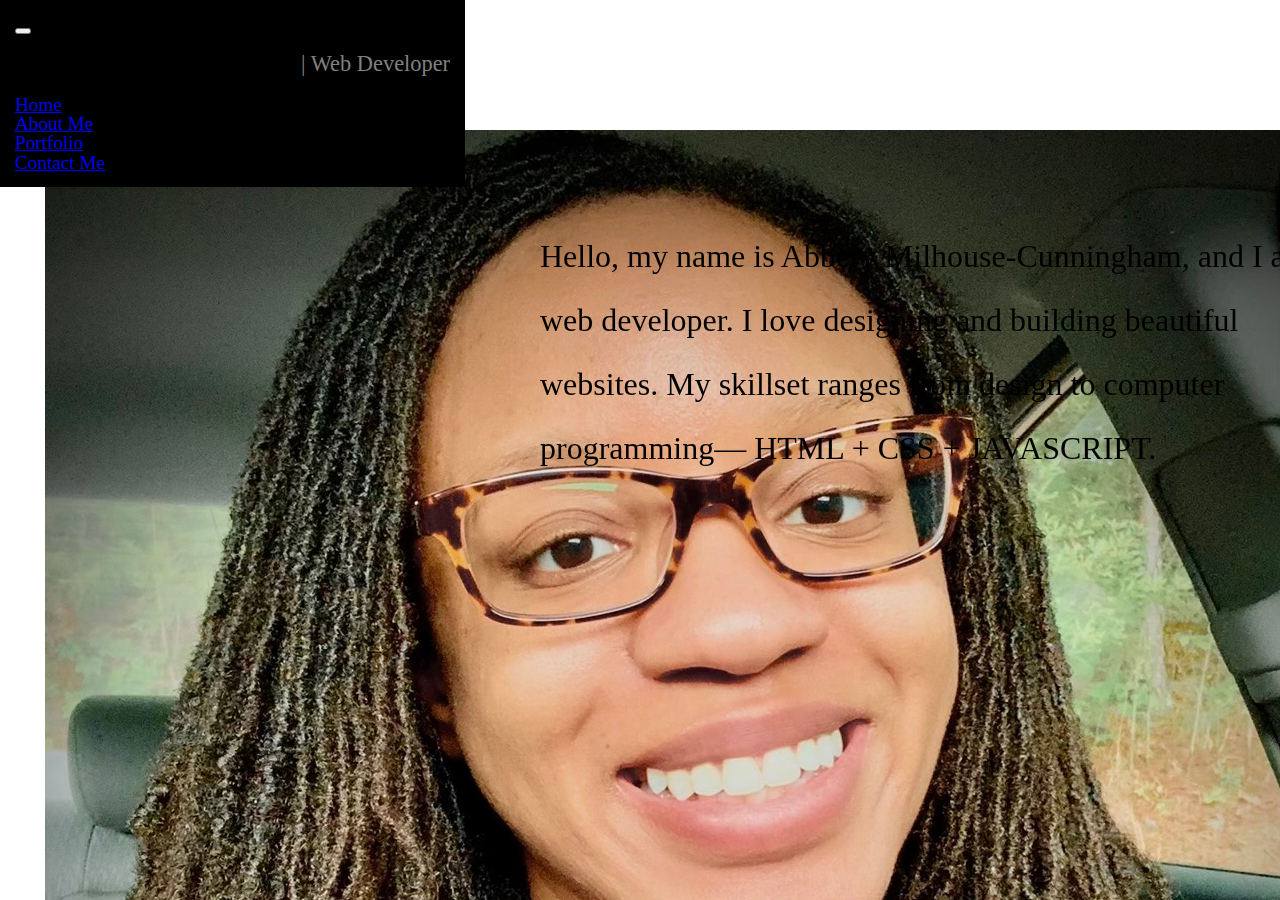
<file: 2-about-me.html>
<!DOCTYPE html>
<html lang="en">
<head>
    <meta charset="UTF-8">
    <meta http-equiv="X-UA-Compatible" content="IE=edge">
    <meta name="viewport" content="width=device-width, initial-scale=1.0">
    <title>About Me</title>

    <link href="https://cdn.jsdelivr.net/npm/bootstrap@5.1.3/dist/css/bootstrap.min.css" rel="stylesheet" integrity="sha384-1BmE4kWBq78iYhFldvKuhfTAU6auU8tT94WrHftjDbrCEXSU1oBoqyl2QvZ6jIW3" crossorigin="anonymous">
    <link href="reset.css" rel="stylesheet">
    <link href="2-about-me.css" rel="stylesheet">

</head>
<body>

<!-- Start of Navigation: I added bg-dark to change navbar background and navbar-dark to change black text to white. -->
<div class="container-fluid">
  <div class="row">
    <nav class="navbar navbar-expand-lg navbar-dark" style="background-color: black;">
      <button class="navbar-toggler" type="button" data-bs-toggle="collapse" data-bs-target="#navbarNav" aria-controls="navbarNav" aria-expanded="false" aria-label="Toggle navigation">
        <span class="navbar-toggler-icon"></span>
      </button>
      <div class="collapse navbar-collapse" id="navbarNav">
        <br> 
        <h1 class="text-white">Abbery Milhouse-Cunningham<span style="color:gray;">  |  Web Developer</span></h1>  
        <br>          
        <ul class="navbar-nav ms-auto">
          <li class="nav-item">
            <a class="nav-link" href="./index.html">Home</a>
          <li class="nav-item">
            <a class="nav-link active" aria-current="page" href="./2-about-me.html">About Me</a>
          </li>
          <li class="nav-item">
            <a class="nav-link" href="./3-portfolio.html">Portfolio</a>
          </li>
          <li class="nav-item">
            <a class="nav-link" href="./4-contact.html" text-right>Contact Me</a>
          </li>
        </ul>
      </div>
      </nav>
  </div>
</div>

  <div class="row">
    <div class="col-4">
      <div class="card" style="width: 25rem; background-color: black;">
        <img class="card-img-top" src="./images/IMG_4847.jpeg" alt="Card image cap">
        <br>

        <h4 style="text-align: center;"><a href="#" class="link-light">Resume</a></h4>
        <br>

      </div>
    </div>
    <div class="col-8">
      <h2>Hello, my name is Abbery Milhouse-Cunningham, and I am a 
        <br>
        <br>
        web developer. I love designing and building beautiful
        <br>
        <br>
        websites. My skillset ranges from design to computer 
        <br>
        <br>
        programming— HTML + CSS + JAVASCRIPT.</h2>
    </div>
  </div>

</div>
 
<!-- Javascript -->
<script src="https://cdn.jsdelivr.net/npm/bootstrap@5.1.3/dist/js/bootstrap.bundle.min.js" integrity="sha384-ka7Sk0Gln4gmtz2MlQnikT1wXgYsOg+OMhuP+IlRH9sENBO0LRn5q+8nbTov4+1p" crossorigin="anonymous"></script>

    
</body>
</html>
</file>
<file: 2-about-me.css>
html {
    overflow-x:hidden;
    overflow-y: hidden;
    overflow: hidden;
    } 

body{
    background-color: white;

}

.navbar{
    font-family: Cambria, Cochin, Georgia, Times, 'Times New Roman', serif;
    font-size: 1.2rem;
    padding-top: 15px;
    padding-bottom: 15px;
    padding-left: 15px;
    padding-right: 15px;
    position: fixed;
    z-index: 1;

}

h1{
    font-family: Cambria, Cochin, Georgia, Times, 'Times New Roman', serif;
    font-size: 1.4rem;
}

a{
    justify-content: end;
}

.col-4{
    position: fixed;
    top: 130px;
    left: 45px;
}

h2{
    position: relative;
    top: 240px;
    left: 540px;
    height: 100%;
    width: 90%;
    font-size: 2rem;
    
    font-family: Cambria, Cochin, Georgia, Times, 'Times New Roman', serif;
}

h4{
    font-family: Cambria, Cochin, Georgia, Times, 'Times New Roman', serif;;
    font-size: 1.2rem;
}
</file>
